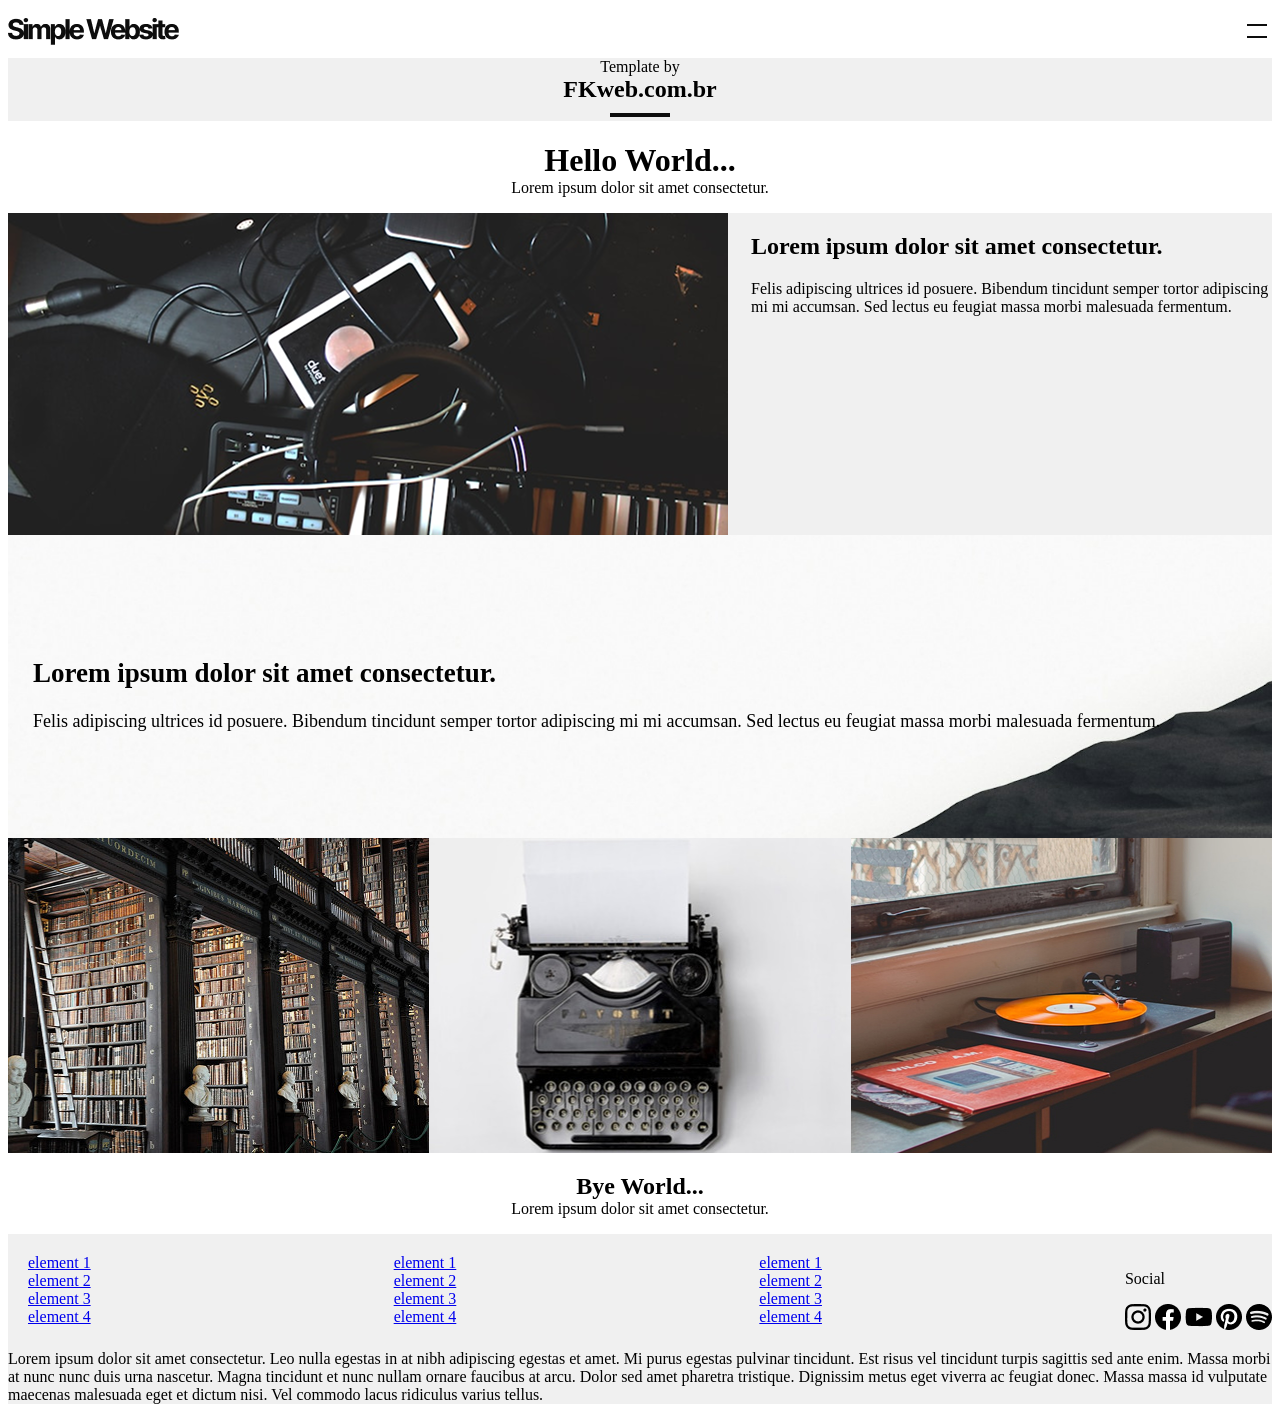
<file: index.html>
<!DOCTYPE html>
<html lang="en">
<head>
    <meta charset="UTF-8">
    <meta name="viewport" content="width=device-width, initial-scale=1.0">
    <title>Simple Website</title>
    <link rel="stylesheet" href="Estilo.css">
</head>
<body>
    <div id="header">

        <div class="texth">

            <img src="images/Simple Website.png">

        </div>

        <div class="menuburguer">

            <img src="images/menub.png">
            
        </div>

    </div>

        <div id="main">

            <div class="template">

                <p>Template by</p>

                <h2>FKweb.com.br</h2>
                
                <div class="linha">

                    <img src="images/linha.png">

                </div>

            </div>

            

            </div>

                    <div class="titulo">

                        <h1>Hello World...</h1>

                        <p>Lorem ipsum dolor sit amet consectetur.</p>

                    </div>

                            <div class="box1">

                                <div class="frame1">

                                    <img src="images/Frame 1.png">
                                    
                                </div>

                                <div class="text">

                                    <h2>Lorem ipsum dolor sit amet consectetur.</h2>

                                    <p>Felis adipiscing ultrices id posuere. Bibendum tincidunt semper tortor adipiscing mi mi accumsan. Sed lectus eu feugiat massa morbi malesuada fermentum.</p>

                                </div>

                            </div>
                                        <div class="box2">

                                            <div class="text2">

                                                <h2>Lorem ipsum dolor sit amet consectetur.</h2>

                                                <p>Felis adipiscing ultrices id posuere. Bibendum tincidunt semper tortor adipiscing mi mi accumsan. Sed lectus eu feugiat massa morbi malesuada fermentum.</p>

                                            </div>

                                        </div>
                                                <div class="box3">

                                                    <div class="frame2">

                                                        

                                                    </div>

                                                    <div class="frame3">

                                                       

                                                    </div>

                                                    <div class="frame4">

                                                        
                                                        
                                                    </div>    
                                                
                                                </div>

                                                            <div class="box4">

                                                                <h2>Bye World...</h2>

                                                                <p>Lorem ipsum dolor sit amet consectetur.</p>

                                                            </div>

                                                                    <div id="footer">

                                                                        <div class="colunas">

                                                                            <div class="coluna1">

                                                                                <a href="#">element 1</a>
                                                                                <a href="#">element 2</a>
                                                                                <a href="#">element 3</a>
                                                                                <a href="#">element 4</a>

                                                                            </div>

                                                                            <div class="coluna2">

                                                                                <a href="#">element 1</a>
                                                                                <a href="#">element 2</a>
                                                                                <a href="#">element 3</a>
                                                                                <a href="#">element 4</a>

                                                                            </div>

                                                                            <div class="coluna3">

                                                                                <a href="#">element 1</a>
                                                                                <a href="#">element 2</a>
                                                                                <a href="#">element 3</a>
                                                                                <a href="#">element 4</a>

                                                                            </div>

                                                                           

                                                                            <div class="Contato">
                                                                            
                                                                                <p>Social</p>

                                                                                <img src="images/Instagram (icon — Colour).png">
                                                                                <img src="images/Facebook (icon — Colour).png">
                                                                                <img src="images/YouTube (icon — Colour).png">
                                                                                <img src="images/Pinterest (icon — Colour).png">
                                                                                <img src="images/Spotify (icon — Colour).png">

                                                                            </div>
                                                                    
                                                                        </div>

                                                                        <p>Lorem ipsum dolor sit amet consectetur. Leo nulla egestas in at nibh adipiscing egestas et amet. Mi purus egestas pulvinar tincidunt. Est risus vel tincidunt turpis sagittis sed ante enim. Massa morbi at nunc nunc duis urna nascetur. Magna tincidunt et nunc nullam ornare faucibus at arcu. Dolor sed amet pharetra tristique. Dignissim metus eget viverra ac feugiat donec. Massa massa id vulputate maecenas malesuada eget et dictum nisi. Vel commodo lacus ridiculus varius tellus.</p>

                                                                    </div>

        </div>
</body>
</html>
</file>
<file: Estilo.css>
#header{
    width: 100%;
    height: 50px;
    display: flex;
    align-items: center;
    justify-content: space-between;
}
#main .template{
    flex-direction: column;
    text-align: center;
    background-color: #F0F0F0;
}
#main .template h2{
    margin:0;
}
#main .template p{
    margin:0;
}
.titulo{
    text-align: center;
}
.titulo h1{
    margin-bottom:0;
}
.titulo p{
    margin-top:0;
}
.box1{
    display: flex;
    width: 100%;
    height: 322px;
    background-color: #F0F0F0;
}
.box1 .text{
    margin-left: 23px;
}
.box2{
    background-image: url(/images/montanha.jpg);
    width: 100%;
    height: 323px;
    background-size: cover;
    background-position: 100%;
    display: flex;
    font-size: large;
}
.text2{
    margin: 100px;
    margin-left: 25px;
    align-content: start;
}
.box3{
    justify-content: space-evenly;
    display: flex;
    height: 315px;
    margin-top: -20px;
}
.frame2 {
    background-image: url(images/Frame\ 2.jpg);
    width: 100%;
    height: 315px;
    background-size: cover;
    background-position: 100%;
}
.frame3 {
    background-image: url(images/Frame\ 3.jpg);
    width: 100%;
    height: 315px;
    background-size: cover;
    background-position: 100%;
}
.frame4 {
    background-image: url(images/Frame\ 4.jpg);
    width: 100%;
    height: 315px;
    background-size: cover;
    background-position: 100%;
}

.box4{
    display: flex;
    flex-direction: column;
    text-align: center;
}
.box4 h2{
    margin-bottom: 0;
}
.box4 p{
    margin-top: 0;
}
.colunas {
    width: 100%;
    display: flex;
    justify-content: space-between;
}
.coluna1{
    display: flex;
    flex-direction: column;
    margin-left: 20px;
}
.coluna2{
    display: flex;
    flex-direction: column;
    
}
.coluna3{
    display: flex;
    flex-direction: column;
}
#footer{
    background-color: #F0F0F0;
    padding-top: 20px;
}
@media  screen and (max-width:900px) {
    .titulo{
        width: 100%;
        padding: 20px;
    }
    .box1{
        display: flex;
        flex-direction: column;
    }
    .box1 .text{
        width: 100%;
        display: flex;
        flex-direction: column;
        justify-content: center;
        align-items: flex-start;
        padding: 20px;
        margin-left: 0;
        background-color: #F0F0F0;
        box-sizing: border-box;
    }
    .box1 img{
        width: 100%;
    }
    .box2 {
        width: 100%;
        margin-top: 180px;
        padding: 20px;
        box-sizing: border-box;
    }
    .box2 .text2{
        display: flex;
        flex-direction: column;
        align-items: flex-start;
        margin: 60px 0 0 5px;
    }
    .box3 {
        height: 100%;
        flex-direction: column; 
    }
    .frame2,.frame3,.frame4{
    width: 100%;
    height: 100%; 
    padding-bottom: 400px;
    padding-right: 40px;
    background-size: cover;
    background-position: center;
    box-sizing: border-box;
    }
    #footer{
        width: 100%;
        padding: 20px;
        box-sizing: border-box;
    }
    .colunas {
        display: flex;
        flex-direction: column; 
        align-items: center;
    }
    .coluna1{
        width: 100%;
        margin-bottom: 20px;
        text-align: left;
        margin: 0 0 20px 0;
        
    }
    .coluna2,.coluna3{
        width: 100%;
        margin-bottom: 20px;
        text-align: left;
    }
    .Contato {
        width: 100%;
        margin-bottom: 20px; 
        text-align: left;
    }
}
</file>
